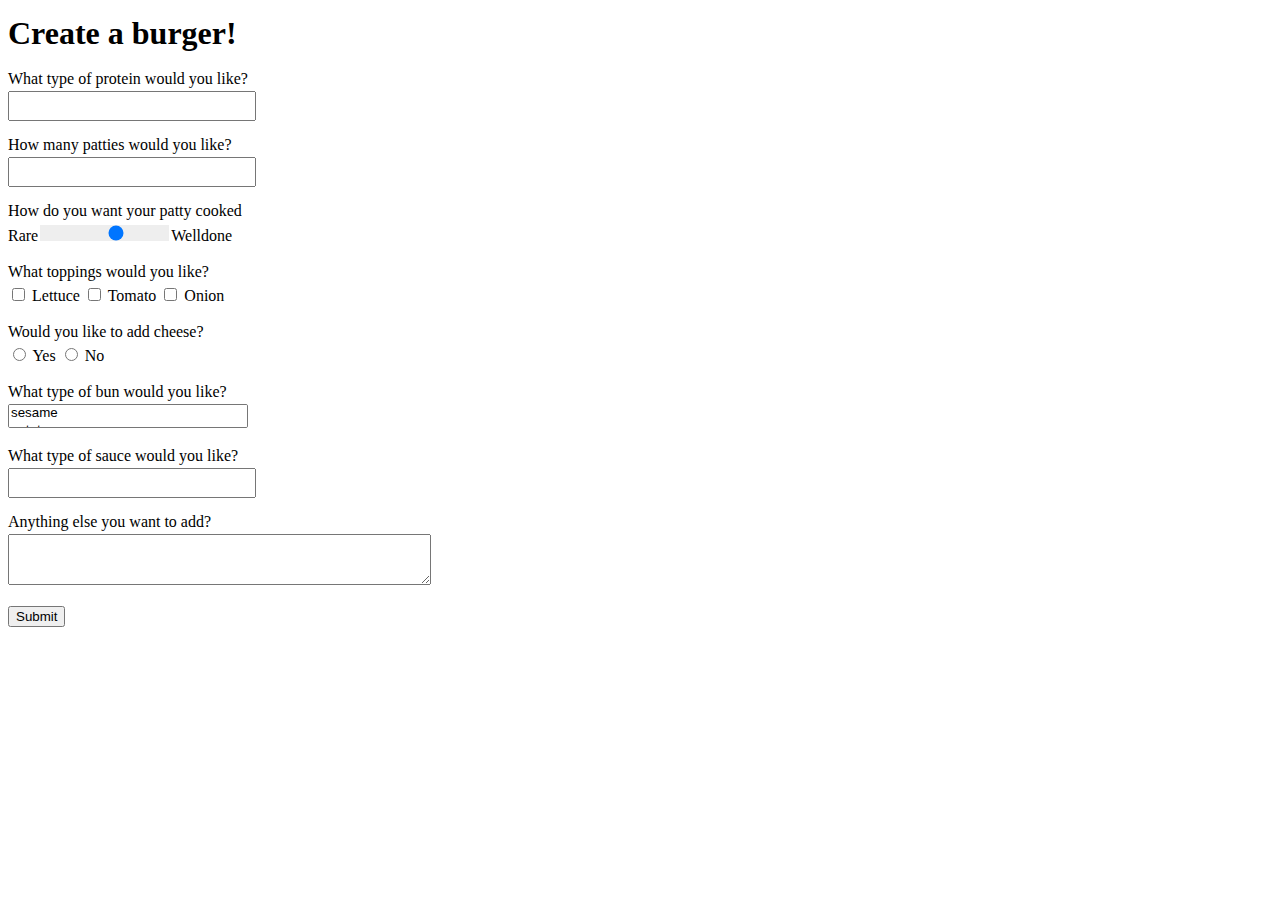
<file: exercise-3/index.html>
<!DOCTYPE html>
<html>
<head>
    <meta charset="utf-8">
    <title>练习-3：HTML Form</title>
    <link href="style.css" rel="stylesheet">
</head>

<body>
<form>
    <h1>Create a burger!</h1>
    <section class="protein">
        <label for="patty">What type of protein would you like?</label>
        <br>
        <input type="text" name="patty" id="patty">
    </section>

    <section class="patties">
        <label for="amount">How many patties would you like?</label>
        <br>
        <!--说明：在此添加一个input for 'amount'，type 为number -->
        <input type="number" name="amount" id="amount">
    </section>

    <section class="cooked">
        <label for="doneness">How do you want your patty cooked</label>
        <br>
        <!--说明：在此添加一个input for 'doneness'，type: range, default value: 3, min: 0, max: 5, step: 1  -->
        Rare<input type="range" name="doneness" min="0" max="5" step="1" id="doneness" >Welldone
    </section>

    <section class="toppings">
        <span>What toppings would you like?</span>
        <br>
        <!--说明：在此添加一个checkbox, name: topping, value: lettuce, id: lettuce -->
        <input type="checkbox" name="topping" id="lettuce" value="lettuce"> 
        <!--说明：在此添加一个label for 'lettuce', content: Lettuce -->
        <label for="lettuce">Lettuce</label>
        <!--说明：在此添加一个checkbox, name: topping, value: tomato, id: tomato -->
        <input type="checkbox" name="topping" id="tomato" value="tomato">
        <!--说明：在此添加一个label for 'tomato', content: Tomato-->
        <label for="tomato">Tomato</label>
        <input type="checkbox" name="topping" id="onion" value="onion">
        <label for="onion">Onion</label>
    </section>

    <section class="cheesy">
        <span>Would you like to add cheese?</span>
        <br>
        <!--说明：在此添加一个radio, name: cheese, value: yes, id: yes -->
        <input type="radio" name="cheese" id="yes" value="yes">
        <!--说明：在此添加一个label for 'yes' -->
        <label for="yes">Yes</label>
        <input type="radio" name="cheese" id="no" value="no">
        <label for="no">No</label>
    </section>

    <section class="bun-type">
        <label for="bun">What type of bun would you like?</label>
        <br>
        <!--说明：在此添加一个select, name: bun, option list: sesame, potato, Salad-->
        <select name="bun" size="3" >
            <option value="sesame">sesame</option>
            <option value="potato">potato</option>
            <option value="Salad">Salad</option>
        </select>
    </section>

    <section class="sauce-selection">
        <label for="sauce">What type of sauce would you like?</label>
        <br>
        <input list="sauces" id="sauce" name="sauce">
        <!--说明：在此添加一个datalist, option list: ketchup, mayo, Other-->
        <datalist id="sauces">
            <option value="ketchup">
            <option value="mayo">
            <option value="Other">
        </datalist>
    </section>

    <section class="extra-info">
        <label for="extra">Anything else you want to add?</label>
        <br>
        <!--说明：在此添加一个textarea, name:extra, rows: 3, cols:50-->
        <textarea name="extra" rows="3" cols="50">
        </textarea>
    </section>

    <section class="submission">
        <!--说明：在此添加一个input, type: submit, value: Submit -->
        <input type="submit" value="Submit">
    </section>
</form>
</body>
</html>
</file>
<file: exercise-3/style.css>
body {
    font-size: 16px;
    line-height: 1.5em;
}

section {
    margin: 12px 0;
}

input[type=text],
input[type=number],
input[list=sauces],
select{
    height: 24px;
    width: 240px;
}


/*thr*/
/*改变rare样式(chrome/safari)*/
input[type=range] {
    -webkit-appearance: none;
    border-radius: 10px; /*进度条改为圆角*/
}
input[type=range]:focus {
    outline: none;
}
input[type='range']::-webkit-slider-runnable-track{
    background-color: #eee;
}
/*消除number的小箭头(chrome/safari)*/
input[type='number']::-webkit-outer-spin-button,
input[type='number']::-webkit-inner-spin-button{
    -webkit-appearance: none !important;
    margin: 0;
}

/*firefox浏览器*/

/*改变滑动导轨*/
input[type='range']::-moz-range-track{
    background-color: #eee;
}
/*消除number的小箭头*/
input[type="number"]{-moz-appearance:textfield;}
</file>
